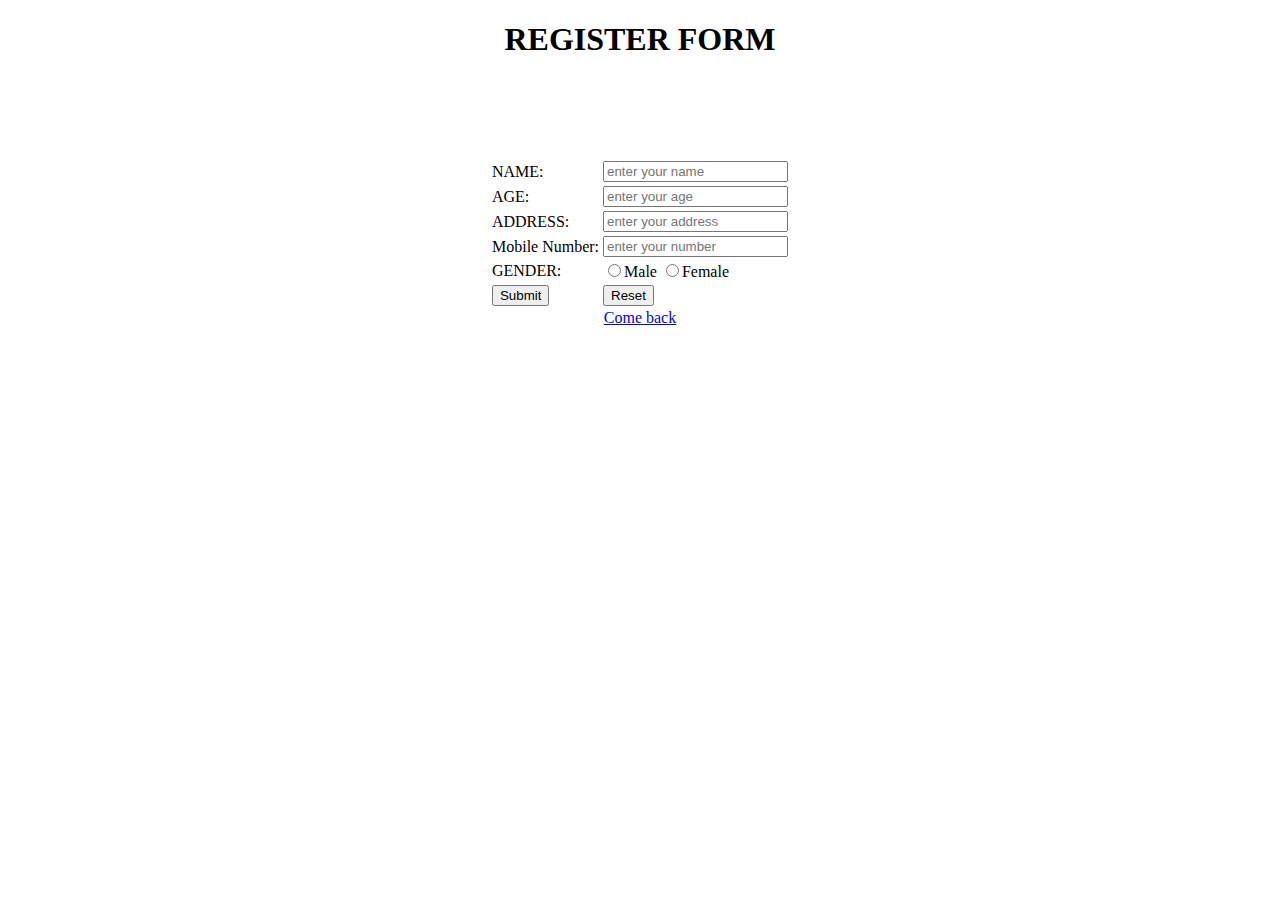
<file: index.html>
<!DOCTYPE html>
<html lang="en">

<head>
    <meta charset="UTF-8">
    <meta name="viewport" content="width=device-width, initial-scale=1.0">
    <title>Register</title>
    <link rel="stylesheet" href="style2.css">
</head>

<body>
    <center>
        <h1>REGISTER FORM</h1>
        <table class="one">
            <tr>
                <td>
                    NAME:
                </td>
                <td>
                    <input type="text" placeholder="enter your name">
                </td>
            </tr>
            <tr>
                <td>
                    AGE:
                </td>
                <td>
                    <input type="number" placeholder="enter your age">
                </td>
            </tr>
            <tr>
                <td>ADDRESS:</td>
                <td>
                    <input type="text" placeholder="enter your address">
                </td>
            </tr>
            <tr>
                <td>
                    Mobile Number:
                </td>
                <td>
                    <input type="number" placeholder="enter your number">
                </td>
            </tr>
            <tr>
                <td>
                    GENDER:
                </td>
                <td>
                    <input type="radio" name="ashwin">Male
                    <input type="radio" name="ashwin">Female
                </td>
            </tr>
            <tr>
                <td>
                    <input type="submit">
                </td>
                <td>
                    <input type="Reset">
                </td>
            </tr>
        </table>
        <a href="home.html" class="two">Come back</a>
    </center>
</body>

</html>
</file>
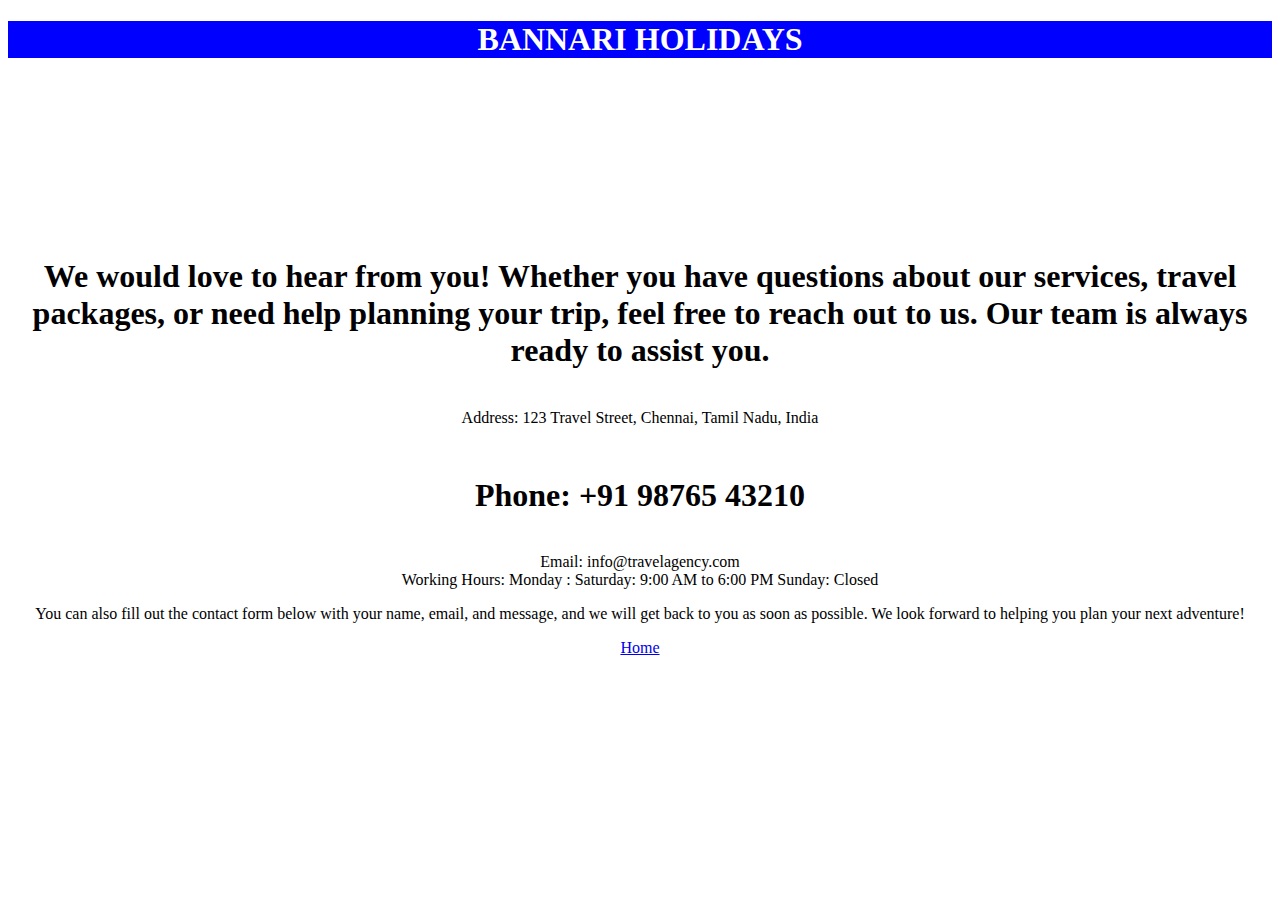
<file: contact.html>
<!DOCTYPE html>
<html lang="en">

<head>
    <meta charset="UTF-8">
    <meta name="viewport" content="width=device-width, initial-scale=1.0">
    <title>Contact</title>
    <link rel="stylesheet" href="style2.css">
</head>

<body>
    <center>
        <h1 class="o">BANNARI HOLIDAYS</h1>
        <h1 class="four">We would love to hear from you! Whether you have questions about our services, travel packages, or need help
            planning your trip, feel free to reach out to us. Our team is always ready to assist you.</h1>
            <br>
            Address:
            123 Travel Street, Chennai, Tamil Nadu, India
            <br>
            <h1 class="six">Phone:
            +91 98765 43210
            </h1>
            <br>
            Email:
            info@travelagency.com
            <br>
            Working Hours:
            Monday : Saturday: 9:00 AM to 6:00 PM
            Sunday: Closed
            <br>
            <p>You can also fill out the contact form below with your name, email, and message, and we will get back to you
            as soon as possible. We look forward to helping you plan your next adventure!</p>
            <a href="home.html">Home</a>
    </center>
</body>

</html>
</file>
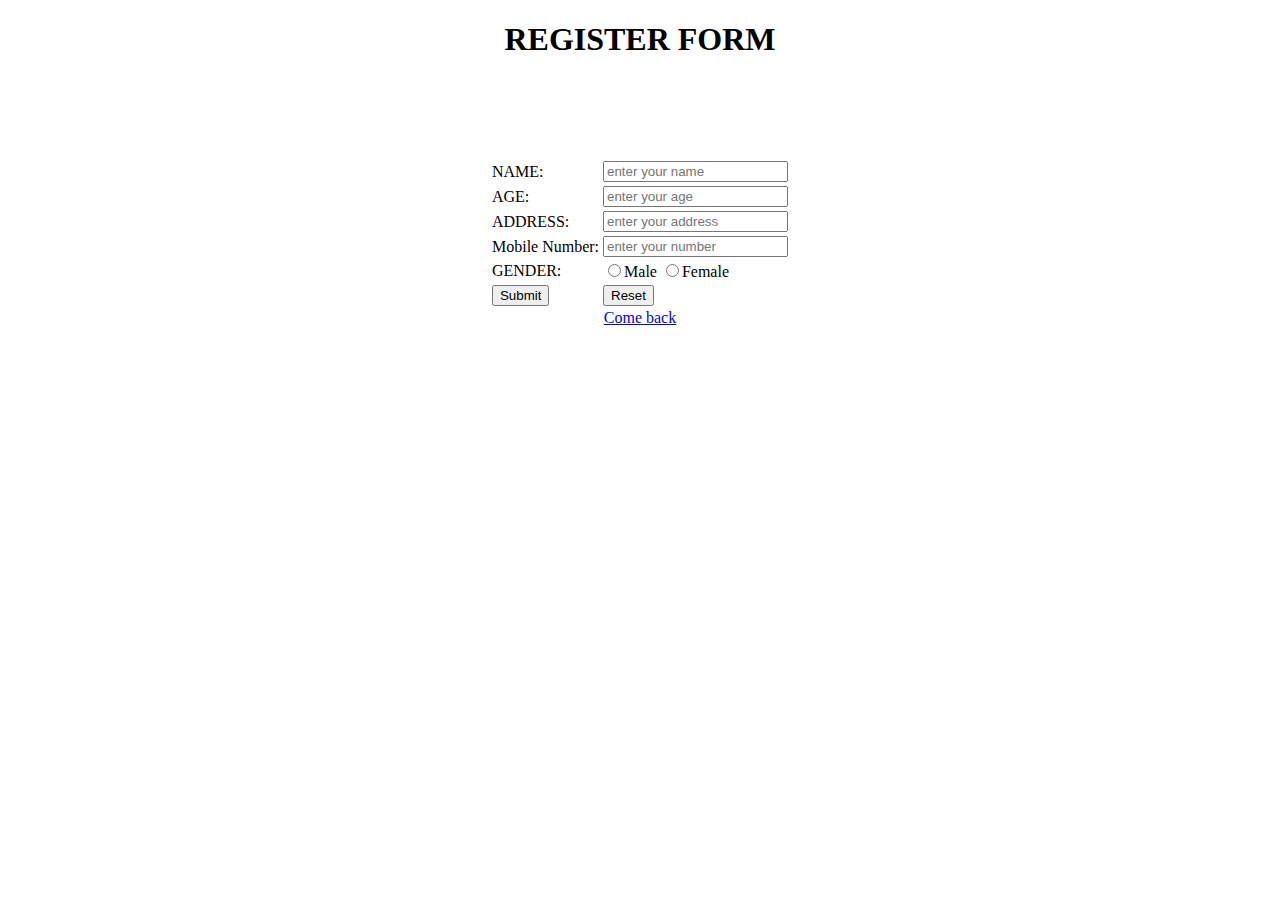
<file: travel.html>
<!DOCTYPE html>
<html lang="en">

<head>
    <meta charset="UTF-8">
    <meta name="viewport" content="width=device-width, initial-scale=1.0">
    <title>Register</title>
    <link rel="stylesheet" href="style2.css">
</head>

<body>
    <center>
        <h1>REGISTER FORM</h1>
        <table class="one">
            <tr>
                <td>
                    NAME:
                </td>
                <td>
                    <input type="text" placeholder="enter your name">
                </td>
            </tr>
            <tr>
                <td>
                    AGE:
                </td>
                <td>
                    <input type="number" placeholder="enter your age">
                </td>
            </tr>
            <tr>
                <td>ADDRESS:</td>
                <td>
                    <input type="text" placeholder="enter your address">
                </td>
            </tr>
            <tr>
                <td>
                    Mobile Number:
                </td>
                <td>
                    <input type="number" placeholder="enter your number">
                </td>
            </tr>
            <tr>
                <td>
                    GENDER:
                </td>
                <td>
                    <input type="radio" name="ashwin">Male
                    <input type="radio" name="ashwin">Female
                </td>
            </tr>
            <tr>
                <td>
                    <input type="submit">
                </td>
                <td>
                    <input type="Reset">
                </td>
            </tr>
        </table>
        <a href="home.html" class="two">Come back</a>
    </center>
</body>

</html>
</file>
<file: style2.css>
.one{
    margin-top: 100px;
}
.two{
    margin-top: 30px;
}
.six
{
    margin-top: 50px;
}
.four{
    margin-top: 200px;
}
.o{
    background-color: blue;
    color: white;
}
</file>
